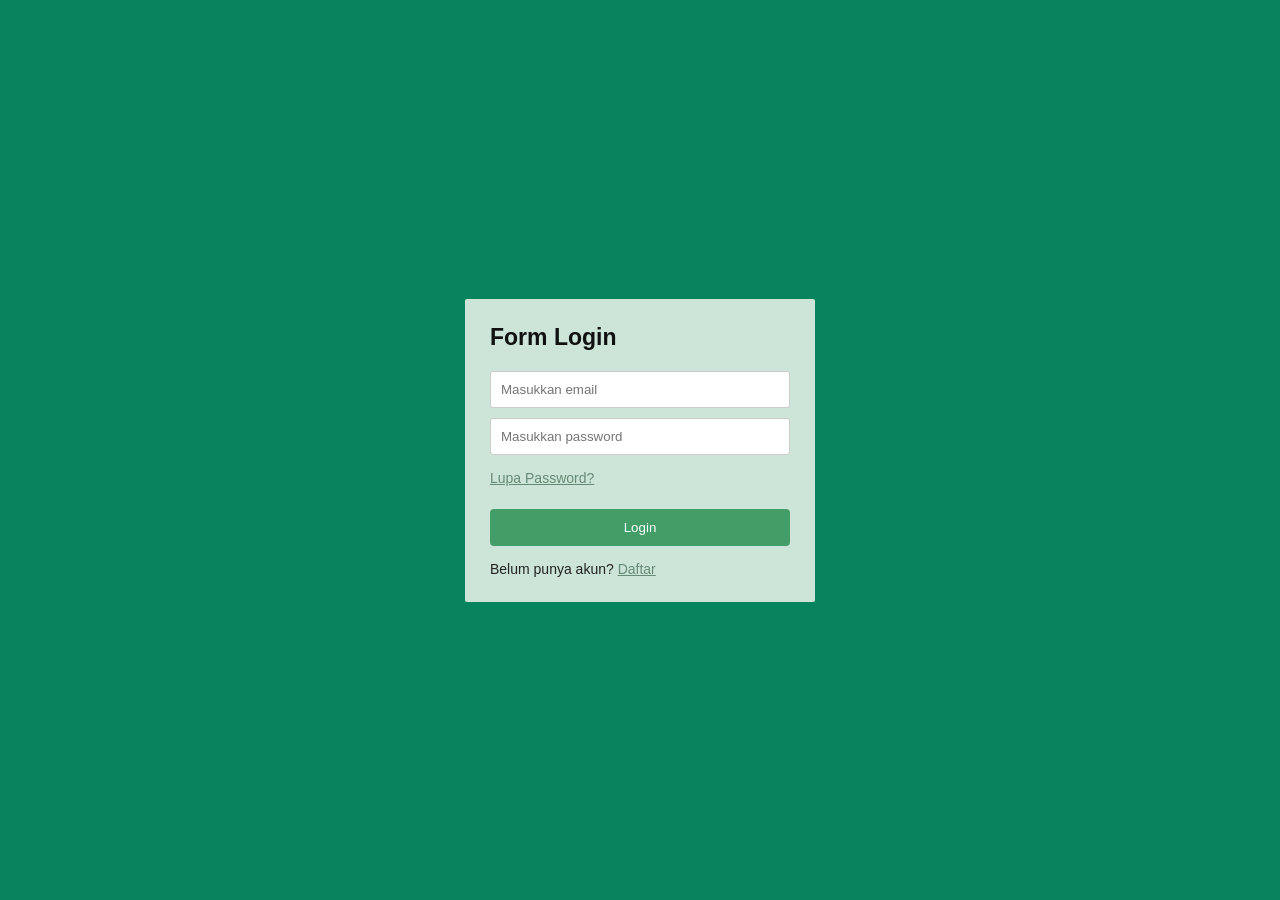
<file: index.html>
<!DOCTYPE html>
<html lang="id">
<head>
    <meta charset="UTF-8">
    <meta name="viewport" content="width=device-width, initial-scale=1.0">
    <title>Form Login dan Registrasi</title>
    <link rel="stylesheet" href="style.css">
</head>
<body>

    <div class="container">

        <!-- FORM LOGIN -->
        <div class="form-box" id="loginForm">
            <h2>Form Login</h2>

            <form>
                <input type="email" placeholder="Masukkan email" required>
                <input type="password" placeholder="Masukkan password" required>

                <a href="#" class="forgot">Lupa Password?</a>

                <button type="submit">Login</button>
            </form>

            <p>Belum punya akun?
                <a href="#" onclick="showRegister(event)">Daftar</a>
            </p>
        </div>

        <!-- FORM REGISTRASI -->
        <div class="form-box" id="registerForm" style="display: none;">
            <h2>Form Registrasi</h2>

            <form>
                <input type="email" placeholder="Masukkan email" required>
                <input type="password" placeholder="Masukkan password" required>
                <input type="password" placeholder="Masukkan ulang password" required>

                <button type="submit">Daftar</button>
            </form>

            <p>Sudah punya akun?
                <a href="#" onclick="showLogin(event)">Login</a>
            </p>
        </div>

    </div>

    <script>
        function showRegister(event) {
            event.preventDefault();
            document.getElementById("loginForm").style.display = "none";
            document.getElementById("registerForm").style.display = "block";
        }

        function showLogin(event) {
            event.preventDefault();
            document.getElementById("registerForm").style.display = "none";
            document.getElementById("loginForm").style.display = "block";
        }
    </script>

</body>
</html>
</file>
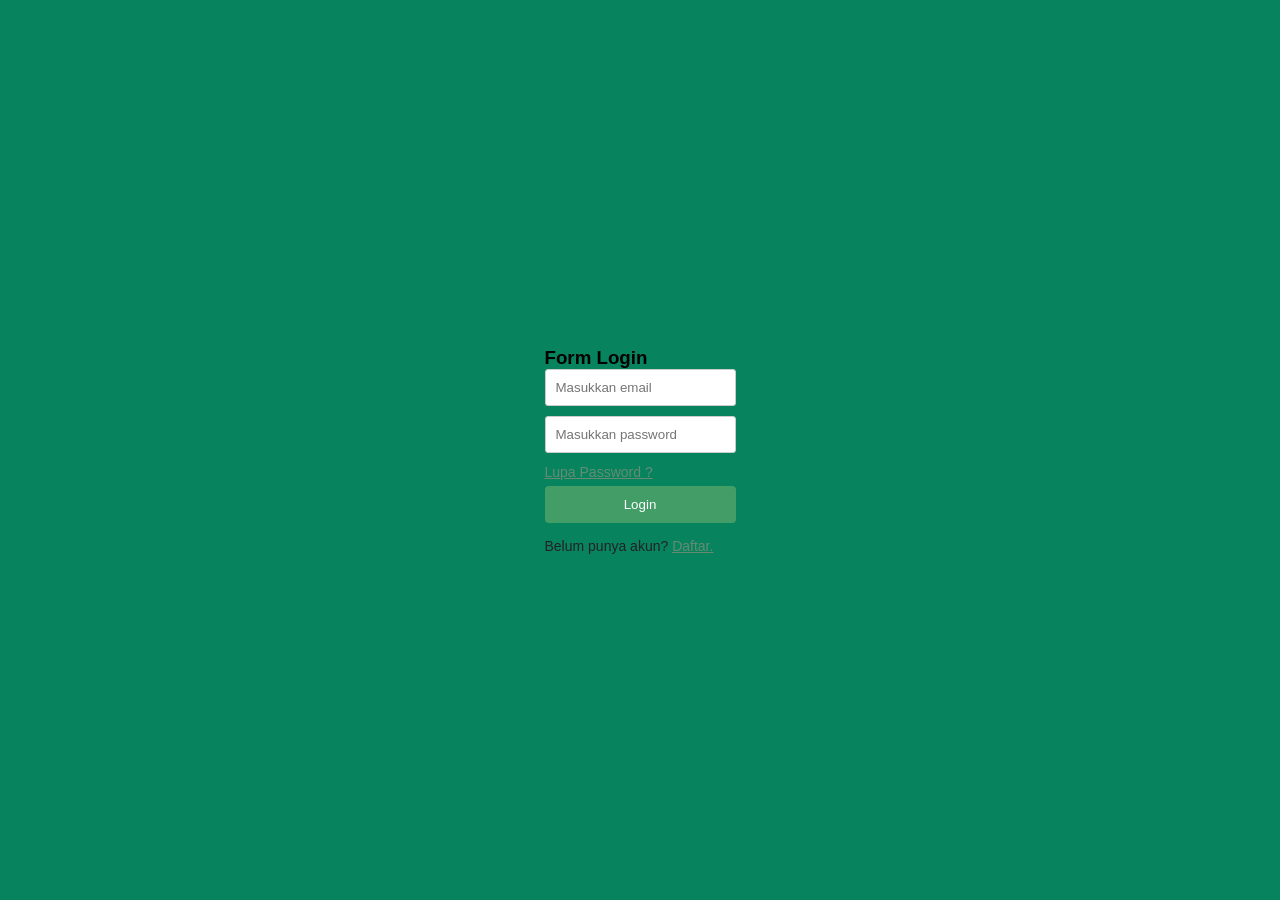
<file: login.html>
<!DOCTYPE html>
<html>
<head>
    <title>Form Login</title>
    <link rel="stylesheet" href="style-login.css">
</head>
<body>
    <div class="form-container">
        <h3>Form Login</h3>
        <input type="text" placeholder="Masukkan email">
        <input type="text" placeholder="Masukkan password">
        <a href="#" class="lupa">Lupa Password ?</a>
        <button onclick="alert('Login Berhasil')">Login</button>
        <p class="bawah">Belum punya akun? <a href="registrasi.html">Daftar.</a></p>
    </div>
</body>
</html>
</file>
<file: style.css>
* {
    margin: 0;
    padding: 0;
    box-sizing: border-box;
}

body {
    font-family: Arial, sans-serif;
    background-color: #07845d;
    min-height: 100vh;
    display: flex;
    justify-content: center;
    align-items: center;
    padding: 20px;
}

.container {
    width: 100%;
    max-width: 350px;
}

.form-box {
    width: 100%;
    background-color: #cce5d8;
    padding: 25px;
    border-radius: 2px;
}

h2 {
    font-size: 23px;
    margin-bottom: 20px;
    color: #111;
}

input {
    display: block;
    width: 100%;
    padding: 10px;
    margin-bottom: 10px;
    border: 1px solid #ccc;
    border-radius: 3px;
    background-color: white;
}

.forgot {
    display: inline-block;
    margin: 5px 0 18px;
}

a {
    color: #668b75;
    font-size: 14px;
    cursor: pointer;
}

button {
    width: 100%;
    padding: 11px;
    background-color: #439d67;
    color: white;
    border: none;
    border-radius: 4px;
    cursor: pointer;
    margin-top: 5px;
}

button:hover {
    background-color: #328653;
}

p {
    margin-top: 15px;
    font-size: 14px;
    color: #222;
}
</file>
<file: style-login.css>
* {
    margin: 0;
    padding: 0;
    box-sizing: border-box;
}

body {
    font-family: Arial, sans-serif;
    background-color: #07845d;
    min-height: 100vh;
    display: flex;
    justify-content: center;
    align-items: center;
    padding: 20px;
}

.container {
    width: 100%;
    max-width: 350px;
}

.form-box {
    width: 100%;
    background-color: #cce5d8;
    padding: 25px;
    border-radius: 2px;
}

h2 {
    font-size: 23px;
    margin-bottom: 20px;
    color: #111;
}

input {
    display: block;
    width: 100%;
    padding: 10px;
    margin-bottom: 10px;
    border: 1px solid #ccc;
    border-radius: 3px;
    background-color: white;
}

.forgot {
    display: inline-block;
    margin: 5px 0 18px;
}

a {
    color: #668b75;
    font-size: 14px;
    cursor: pointer;
}

button {
    width: 100%;
    padding: 11px;
    background-color: #439d67;
    color: white;
    border: none;
    border-radius: 4px;
    cursor: pointer;
    margin-top: 5px;
}

button:hover {
    background-color: #328653;
}

p {
    margin-top: 15px;
    font-size: 14px;
    color: #222;
}
</file>
